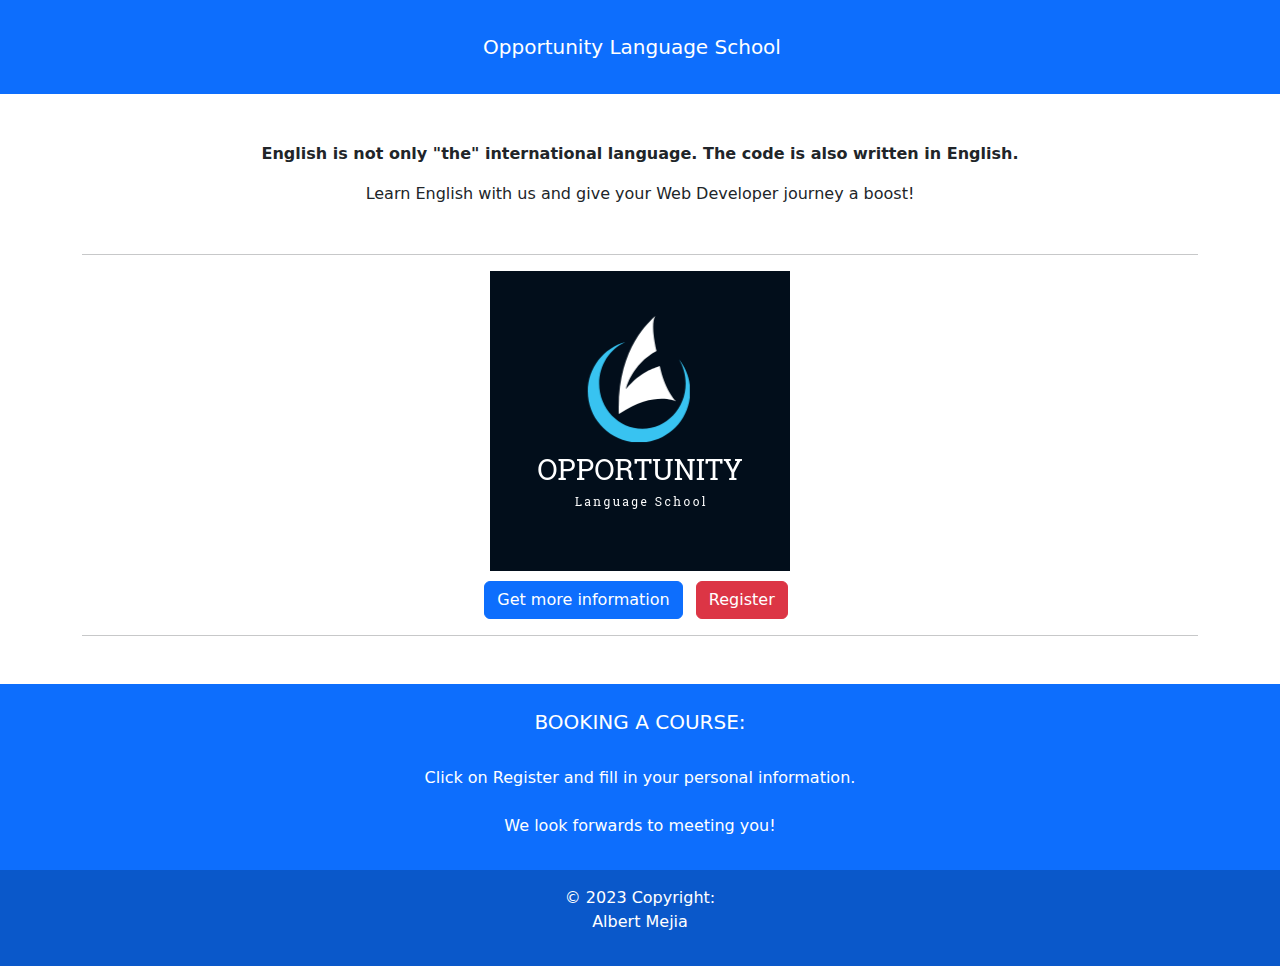
<file: index.html>
<!DOCTYPE html>
<html lang="en">
  <head>
    <meta charset="UTF-8">
    <meta http-equiv="X-UA-Compatible" content="IE=edge">
    <meta name="viewport" content="width=device-width, initial-scale=1.0">
    <title>Opportunity Language School</title>

    <link
      href="https://cdn.jsdelivr.net/npm/bootstrap@5.2.3/dist/css/bootstrap.min.css"
      rel="stylesheet"/>
    <script src="/form_validation.js"></script>
    <link rel="stylesheet" href="/styles.css"/>
  </head>
  <body>
    <header>
      <!-- Navbar -->
      <nav class="navbar navbar-expand-lg navbar-dark bg-primary">
        <!-- Container wrapper -->
        <div class="container-fluid">
          <!-- Navbar brand -->
          <div class="container my-4 text-center">
            <a class="navbar-brand text-center" href="/index.html"
              >Opportunity Language School</a>
          </div>
        </div>
        <!-- Container wrapper -->
      </nav>
      <!-- Navbar -->
    </header>

    <!-- Start your project here-->
    <div class="container my-4 text-center">
      <p class="text-center mt-5">
        <strong
          >English is not only "the" international language. The code is also
          written in English.</strong>
      </p>

      <p class="text-center mb-5">
        Learn English with us and give your Web Developer journey a boost!
      </p>

      <hr class="mt-5" />

      <div class="logo"><img src="/Images/logo.png" alt="logo"/></div>

      <a
        class="btn btn-primary me-2"
        href="https://en.wikipedia.org/wiki/English_language"
        target="_blank"
        role="button"
        >Get more information
      </a>

      <a class="btn btn-danger me-2" href="/registration.html" role="button">Register</a>

      <hr class="mb-5"/>
    </div>
    <!-- End your project here-->

    <footer class="bg-primary text-white text-center">
      <div class="text-center p-3">
        <h5 class="text-uppercase">Booking a course:</h5>
        <br>

        <p>
          Click on Register and fill in your personal information.<br><br>
          We look forwards to meeting you!
        </p>
      </div>

      <!-- Copyright -->
      <div class="text-center p-3" style="background-color: rgba(0, 0, 0, 0.2)">
        © 2023 Copyright:
        <p>Albert Mejia</p>
      </div>
      <!-- Copyright -->
    </footer>
  </body>
</html>
</file>
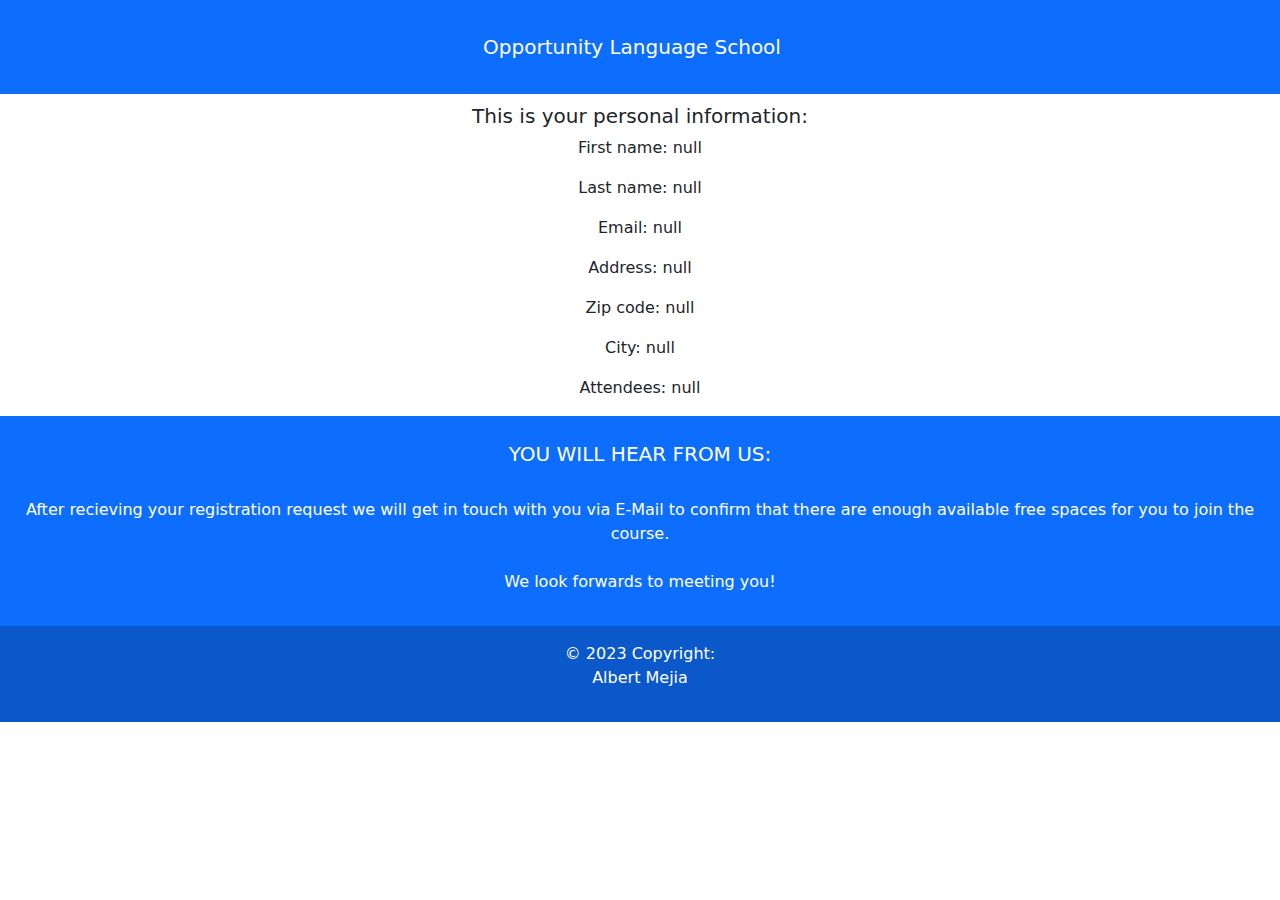
<file: confirmation.html>
<!DOCTYPE html>
<html lang="en">
  <head>
    <meta charset="UTF-8"/>
    <meta http-equiv="X-UA-Compatible" content="IE=edge"/>
    <meta name="viewport" content="width=device-width, initial-scale=1.0"/>
    <title>Opportunity Language School</title>

    <link
      href="https://cdn.jsdelivr.net/npm/bootstrap@5.2.3/dist/css/bootstrap.min.css"
      rel="stylesheet"/>
    <script src="/form_validation.js"></script>
    <link rel="stylesheet" href="/styles.css"/>
  </head>
  <body>
    <header>
      <!-- Navbar -->
      <nav class="navbar navbar-expand-lg navbar-dark bg-primary">
        <!-- Container wrapper -->
        <div class="container-fluid">
          <!-- Navbar brand -->
          <div class="container my-4 text-center">
            <a class="navbar-brand text-center" href="/index.html">Opportunity Language School</a>
          </div>
        </div>
        <!-- Container wrapper -->
      </nav>
      <!-- Navbar -->
    </header>

    <!-- Start your project here-->
    <div class="container-fluid">
      <h5>This is your personal information:</h5>
    </div>
    <div class="text-center" id="confirmation-message"></div>
    <script>
      writeConfirmation();
    </script>

    <!-- End your project here-->

    <footer class="bg-primary text-white text-center">
      <div class="text-center p-3">
        <h5 class="text-uppercase">You will hear from us:</h5>
        <br>

        <p>
          After recieving your registration request we will get in touch with
          you via E-Mail to confirm that there are enough available free spaces
          for you to join the course.<br><br>
          We look forwards to meeting you!
        </p>
      </div>

      <!-- Copyright -->
      <div class="text-center p-3" style="background-color: rgba(0, 0, 0, 0.2)">
        © 2023 Copyright:
        <p>Albert Mejia</p>
      </div>
      <!-- Copyright -->
    </footer>
  </body>
</html>
</file>
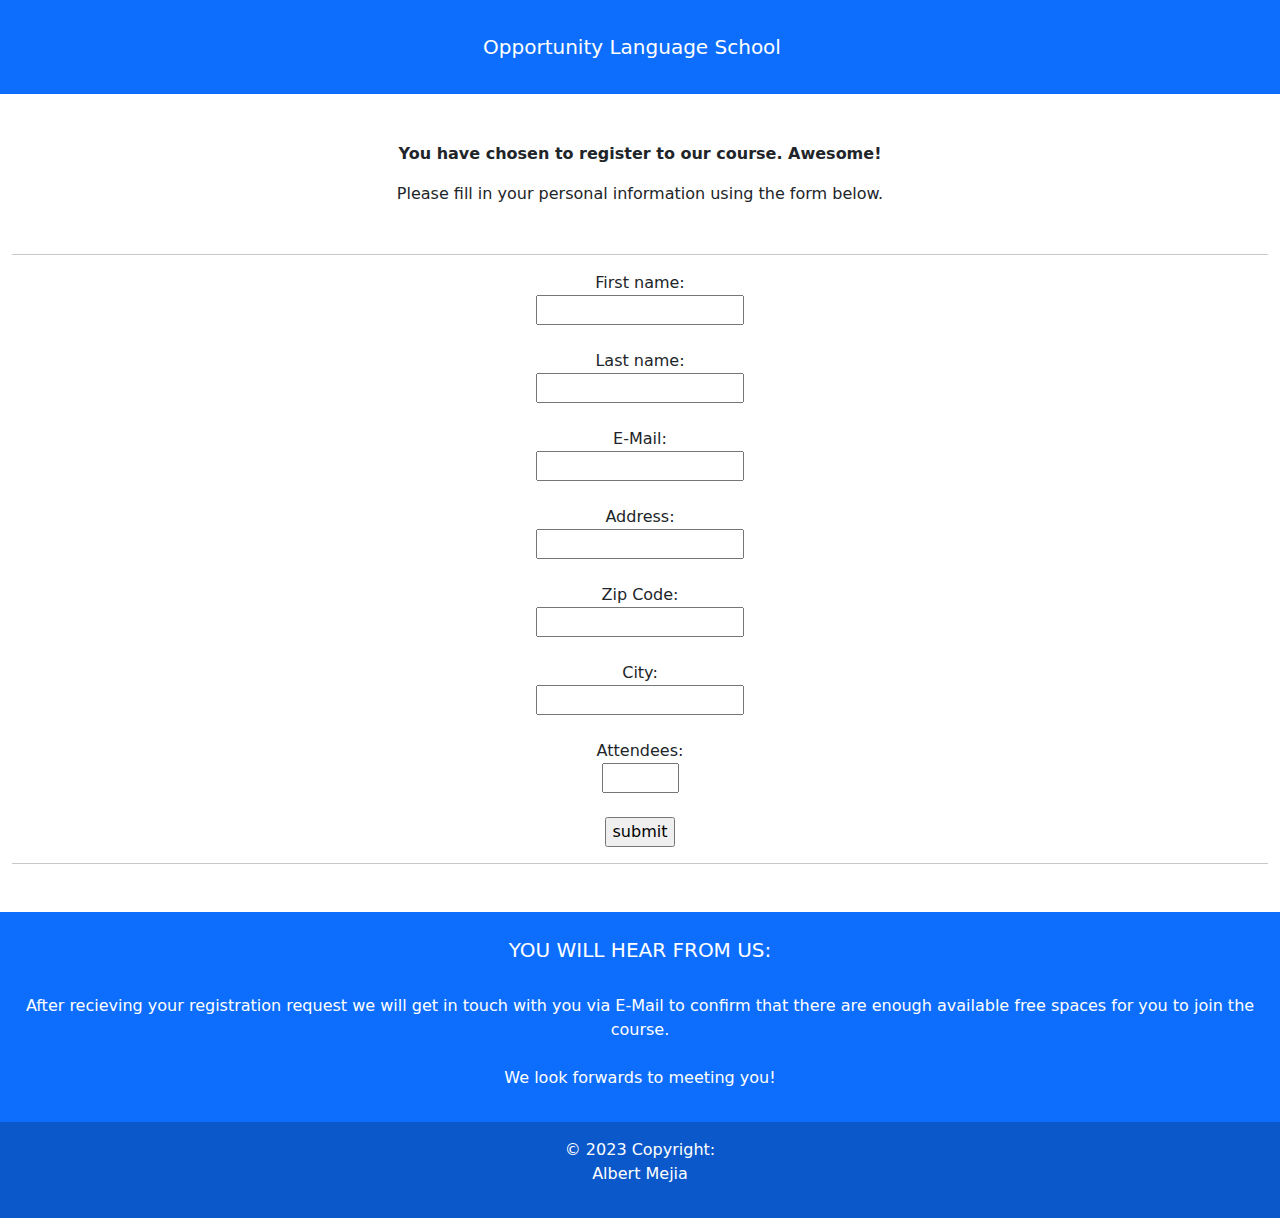
<file: registration.html>
<!DOCTYPE html>
<html lang="en">
  <head>
    <meta charset="UTF-8"/>
    <meta http-equiv="X-UA-Compatible" content="IE=edge"/>
    <meta name="viewport" content="width=device-width, initial-scale=1.0"/>
    <title>Opportunity Language School</title>

    <link
      href="https://cdn.jsdelivr.net/npm/bootstrap@5.2.3/dist/css/bootstrap.min.css"
      rel="stylesheet"
    />
    <script src="/form_validation.js"></script>
    <link rel="stylesheet" href="/styles.css"/>
  </head>
  <body>
    <header>
      <!-- Navbar -->
      <nav class="navbar navbar-expand-lg navbar-dark bg-primary">
        <!-- Container wrapper -->
        <div class="container-fluid">
          <!-- Navbar brand -->
          <div class="container my-4 text-center">
            <a class="navbar-brand text-center" href="/index.html"
              >Opportunity Language School</a
            >
          </div>
        </div>
        <!-- Container wrapper -->
      </nav>
      <!-- Navbar -->
    </header>

    <!-- Start your project here-->
    <div class="container-fluid my-4 text-center">
      <p class="text-center mt-5">
        <strong>You have chosen to register to our course. Awesome!</strong>
      </p>

      <p class="text-center mb-5">
        Please fill in your personal information using the form below.
      </p>

      <hr class="mt-5" />

      <div class="container-fluid" id="content">
        <form action="/confirmation.html" onsubmit="return formValidation()">
          <label for="fname">First name:</label><br />
          <input type="text" id="fname" name="fname" value=""/><br><br>
          <label for="lname">Last name:</label><br />
          <input type="text" id="lname" name="lname" value=""/><br><br>
          <label for="email">E-Mail:</label><br />
          <input type="text" id="email" name="email" value=""/><br><br>
          <label for="address">Address:</label><br />
          <input type="text" id="address" name="address" value=""/><br><br>
          <label for="zipcode">Zip Code:</label><br />
          <input type="text" id="zipcode" name="zipcode" value=""/><br><br>
          <label for="city">City:</label><br />
          <input type="text" id="city" name="city" value=""/><br><br>
          <label for="quantity">Attendees:</label><br>
          <input
            type="number"
            id="quantity"
            name="quantity"
            min="1"
            max="10"
            value=""
          /><br><br>

          <input type="submit" value="submit"/>

          <!-- <input type="submit" value="Submit">
                <button onclick="formValidation()">Submit</button>-->
        </form>
      </div>

      <hr class="mb-5"/>
    </div>
    <!-- End your project here-->

    <footer class="bg-primary text-white text-center">
      <div class="text-center p-3">
        <h5 class="text-uppercase">You will hear from us:</h5>
        <br>

        <p>
          After recieving your registration request we will get in touch with
          you via E-Mail to confirm that there are enough available free spaces
          for you to join the course.<br><br>
          We look forwards to meeting you!
        </p>
      </div>

      <!-- Copyright -->
      <div class="text-center p-3" style="background-color: rgba(0, 0, 0, 0.2)">
        © 2023 Copyright:
        <p>Albert Mejia</p>
      </div>
      <!-- Copyright -->
    </footer>
  </body>
</html>
</file>
<file: styles.css>
.logo {
    padding-bottom: 10px;
}

h5 {
    text-align: center;
    padding-top: 10px;
}

.confirmation-label {
    text-align: left;
}
</file>
